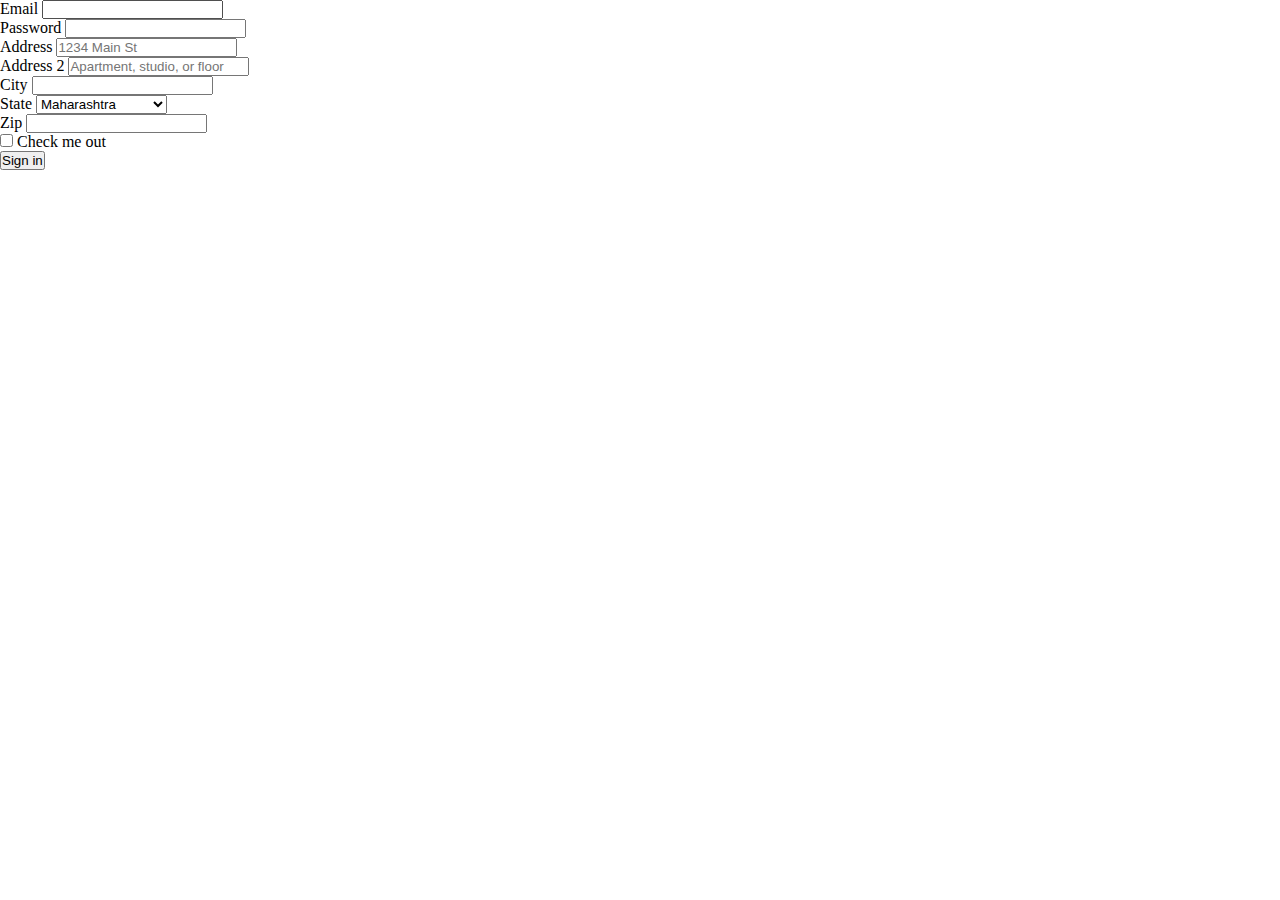
<file: demo.html>
<!DOCTYPE html>
<html lang="en">
<head>
    <meta charset="UTF-8">
    <meta http-equiv="X-UA-Compatible" content="IE=edge">
    <meta name="viewport" content="width=device-width, initial-scale=1.0">
    <title>Document</title>
    <link rel="stylesheet" href="style.css">
    <link href="https://cdn.jsdelivr.net/npm/bootstrap@5.3.0-alpha1/dist/css/bootstrap.min.css" rel="stylesheet" integrity="sha384-GLhlTQ8iRABdZLl6O3oVMWSktQOp6b7In1Zl3/Jr59b6EGGoI1aFkw7cmDA6j6gD" crossorigin="anonymous">

</head>
<body>
   <div class="main">
    
    <form class="row g-3">
        <div class="col-md-6">
          <label for="inputEmail4" class="form-label">Email</label>
          <input type="email" class="form-control" required id="inputEmail4">
        </div>
        <div class="col-md-6">
          <label for="inputPassword4" class="form-label">Password</label>
          <input type="password" class="form-control" required id="inputPassword4">
        </div>
        <div class="col-12">
          <label for="inputAddress" class="form-label">Address</label>
          <input type="text" class="form-control" required id="inputAddress" placeholder="1234 Main St">
        </div>
        <div class="col-12">
          <label for="inputAddress2" class="form-label">Address 2</label>
          <input type="text" class="form-control" required id="inputAddress2" placeholder="Apartment, studio, or floor">
        </div>
        <div class="col-md-6">
          <label for="inputCity" class="form-label">City</label>
          <input type="text" class="form-control" required id="inputCity">
        </div>
        <div class="col-md-4">
          <label for="inputState" class="form-label">State</label>
          <select id="inputState" class="form-select">
            <option selected>Maharashtra</option>
           
            <option>Bengaluru</option>
            <option>Uttar Pradesh</option>

            <option>Madhya Pradesh</option>

            <option>Himachal Pradesh</option>
            
          </select>
        </div>
        <div class="col-md-2">
          <label for="inputZip" class="form-label">Zip</label>
          <input type="text" class="form-control" id="inputZip">
        </div>
        <div class="col-12">
          <div class="form-check">
            <input class="form-check-input" type="checkbox" id="gridCheck">
            <label class="form-check-label" for="gridCheck">
              Check me out
            </label>
          </div>
        </div>
        <div class="col-12">
          <button type="submit" class="btn btn-primary">Sign in</button>
        </div>
      </form>

   </div>
    <script src="https://cdn.jsdelivr.net/npm/@popperjs/core@2.11.6/dist/umd/popper.min.js" integrity="sha384-oBqDVmMz9ATKxIep9tiCxS/Z9fNfEXiDAYTujMAeBAsjFuCZSmKbSSUnQlmh/jp3" crossorigin="anonymous"></script>
<script src="https://cdn.jsdelivr.net/npm/bootstrap@5.3.0-alpha1/dist/js/bootstrap.min.js" integrity="sha384-mQ93GR66B00ZXjt0YO5KlohRA5SY2XofN4zfuZxLkoj1gXtW8ANNCe9d5Y3eG5eD" crossorigin="anonymous"></script>
</body>
</html>
</file>
<file: style.css>
*{
    padding: 0;
    margin:0;

}
.navbar-brand{
    font-size: 2rem;
    color: black;
    font-family: 'Satisfy', cursive;
    font-weight: bolder;
    transition: 1s;

    
}
.navbar-brand:hover{
    color: black;
    
}
.nav-link{
    margin-right: 10px;
    font-family:Arial, Helvetica, sans-serif;
    color: black;
    margin-left: 10px;
    text-transform: uppercase;
    

}
.nav-link:hover{
    color:black;
}
.search{
    height: 40px;
    width: 100%;
    border-width: 2px;
    border-style: solid;
    border-color: darkgreen;
    border-radius: 30px;
    text-align: center;
}
.btn0{
    height: 40px;
    width: 60%;
    border-width: 2px;
    border-style: solid;
    border-color: darkgreen;
    color: white;
    border-radius: 38px;
    margin-left: -39px;
    background-color: darkgreen;
    transition: 0.3s;

}
.btn0 :hover{
    background-color: white;
    color: darkgreen;
}
.carousel-item {
    height: 15rem;
    width: 100%;
    align-items: center;

}
.carousel-item img{
    height: inherit;
}
.carousel-item .carousel-caption{
    margin-bottom: 2rem;
    color: whitesmoke;
}
.flawless {
    align-items: center;
    text-align: center;
}
.flawless h3{
    margin-top: 2rem;
    font-weight: lighter;

}
.flawless img{
    height: 60px;
    width: 60px;
    margin: 1rem .5rem;
    cursor: pointer;
}
h1{
    font-weight: 700;
}
.card-body img{
    width: 200px;
    height: 200px;
}
.btn2{
    height: 40px;
    width: 35%;
    border-width: 2px;
    border-style: solid;
    border-color: darkgreen;
    color: white;
    border-radius: 38px;
    margin-left: -39px;
    background-color: darkgreen;
    transition: .2s;

}
.btn2:hover{
    background-color: white;
    color: darkgreen;
}
.card:hover{
    -webkit-box-shadow: -8px 6px 36px -3px rgba(0,0,0,0.75);
-moz-box-shadow: -8px 6px 36px -3px rgba(0,0,0,0.75);
box-shadow: -8px 6px 36px -3px rgba(0,0,0,0.75);
    transition: .3s;
}
</file>
